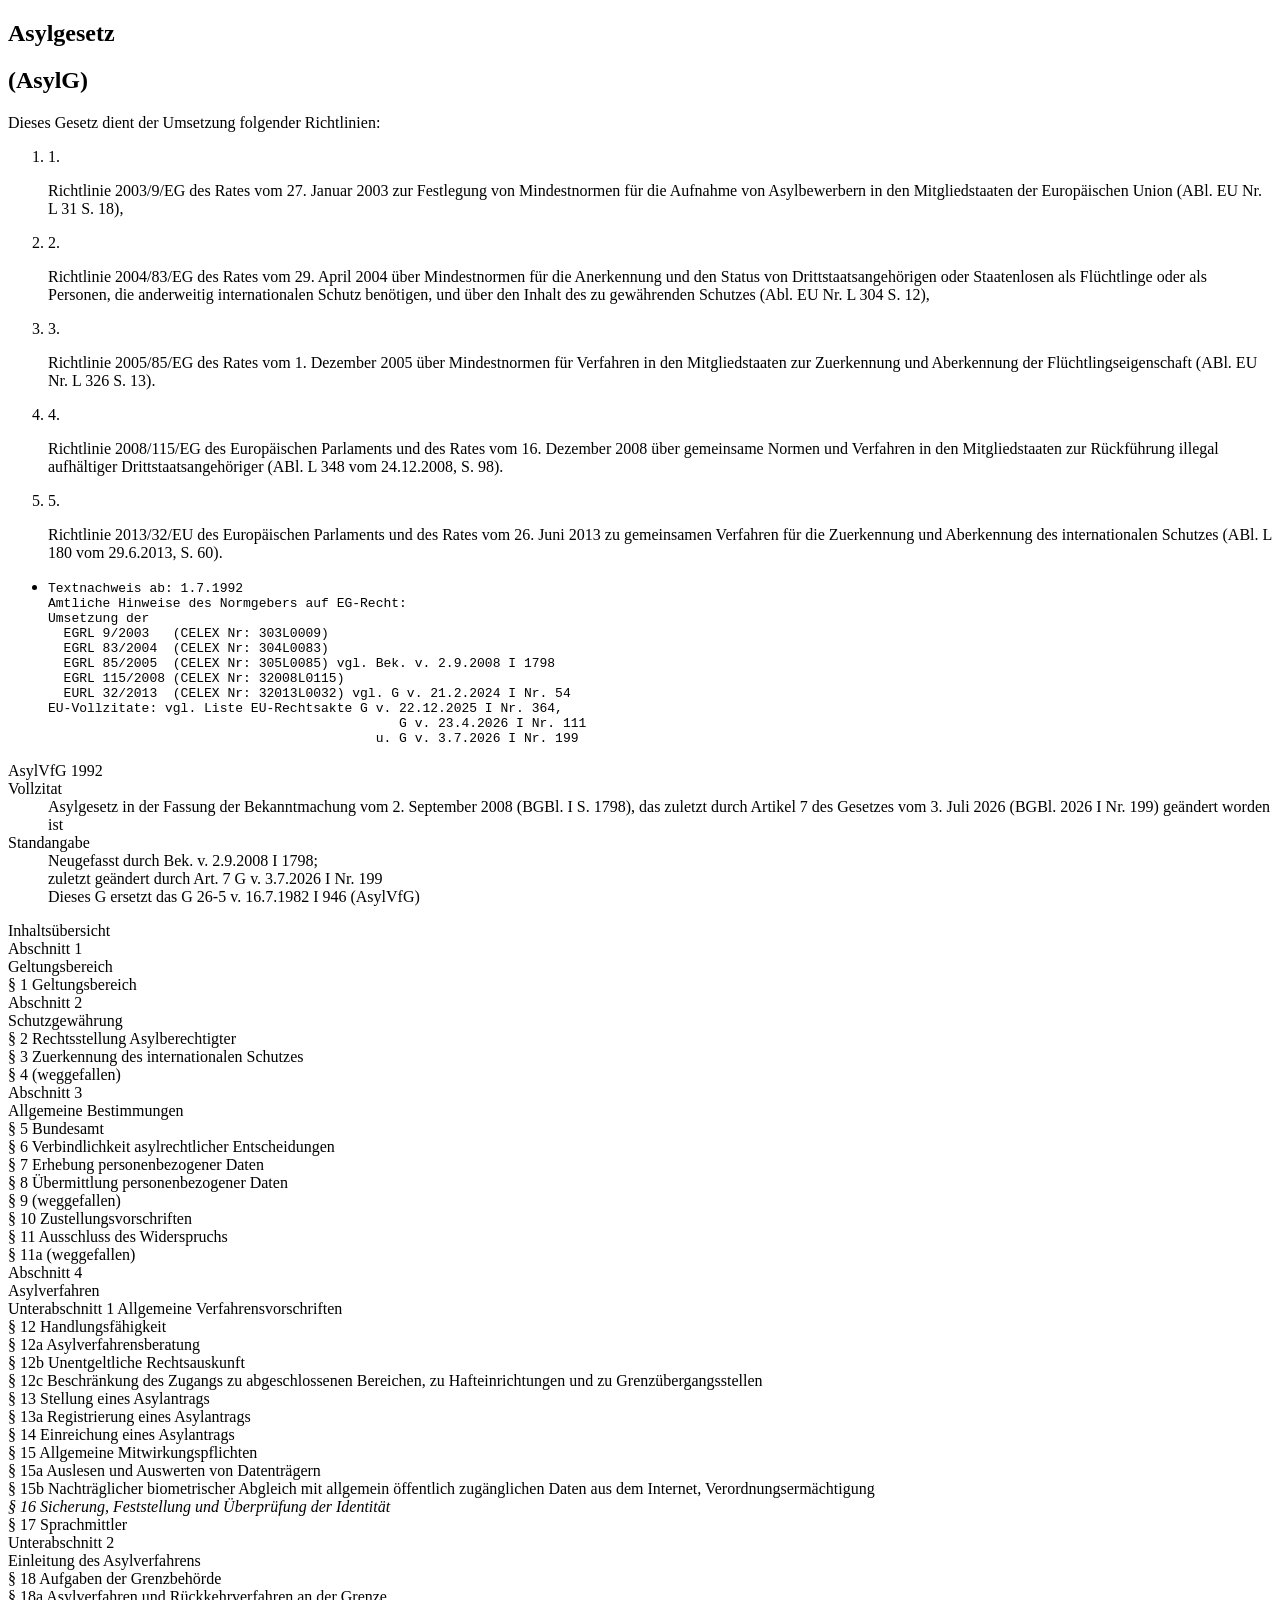
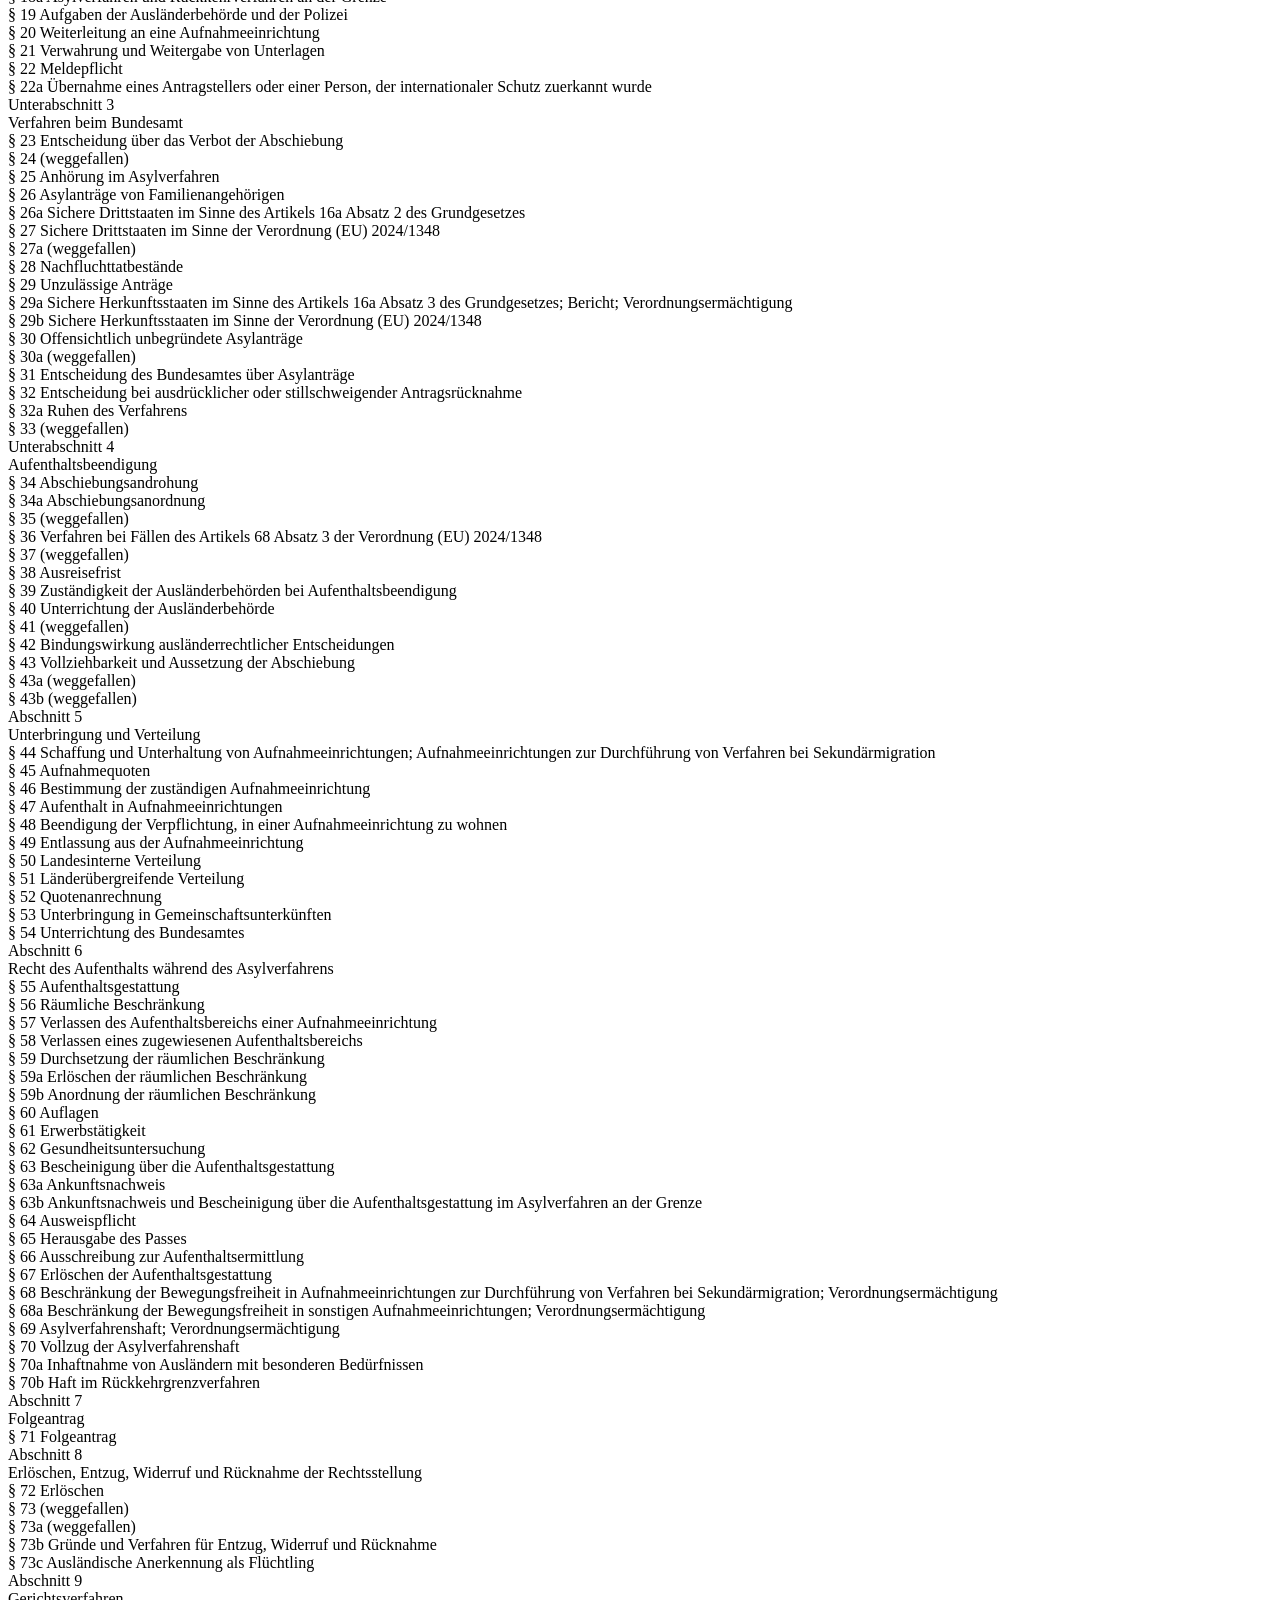
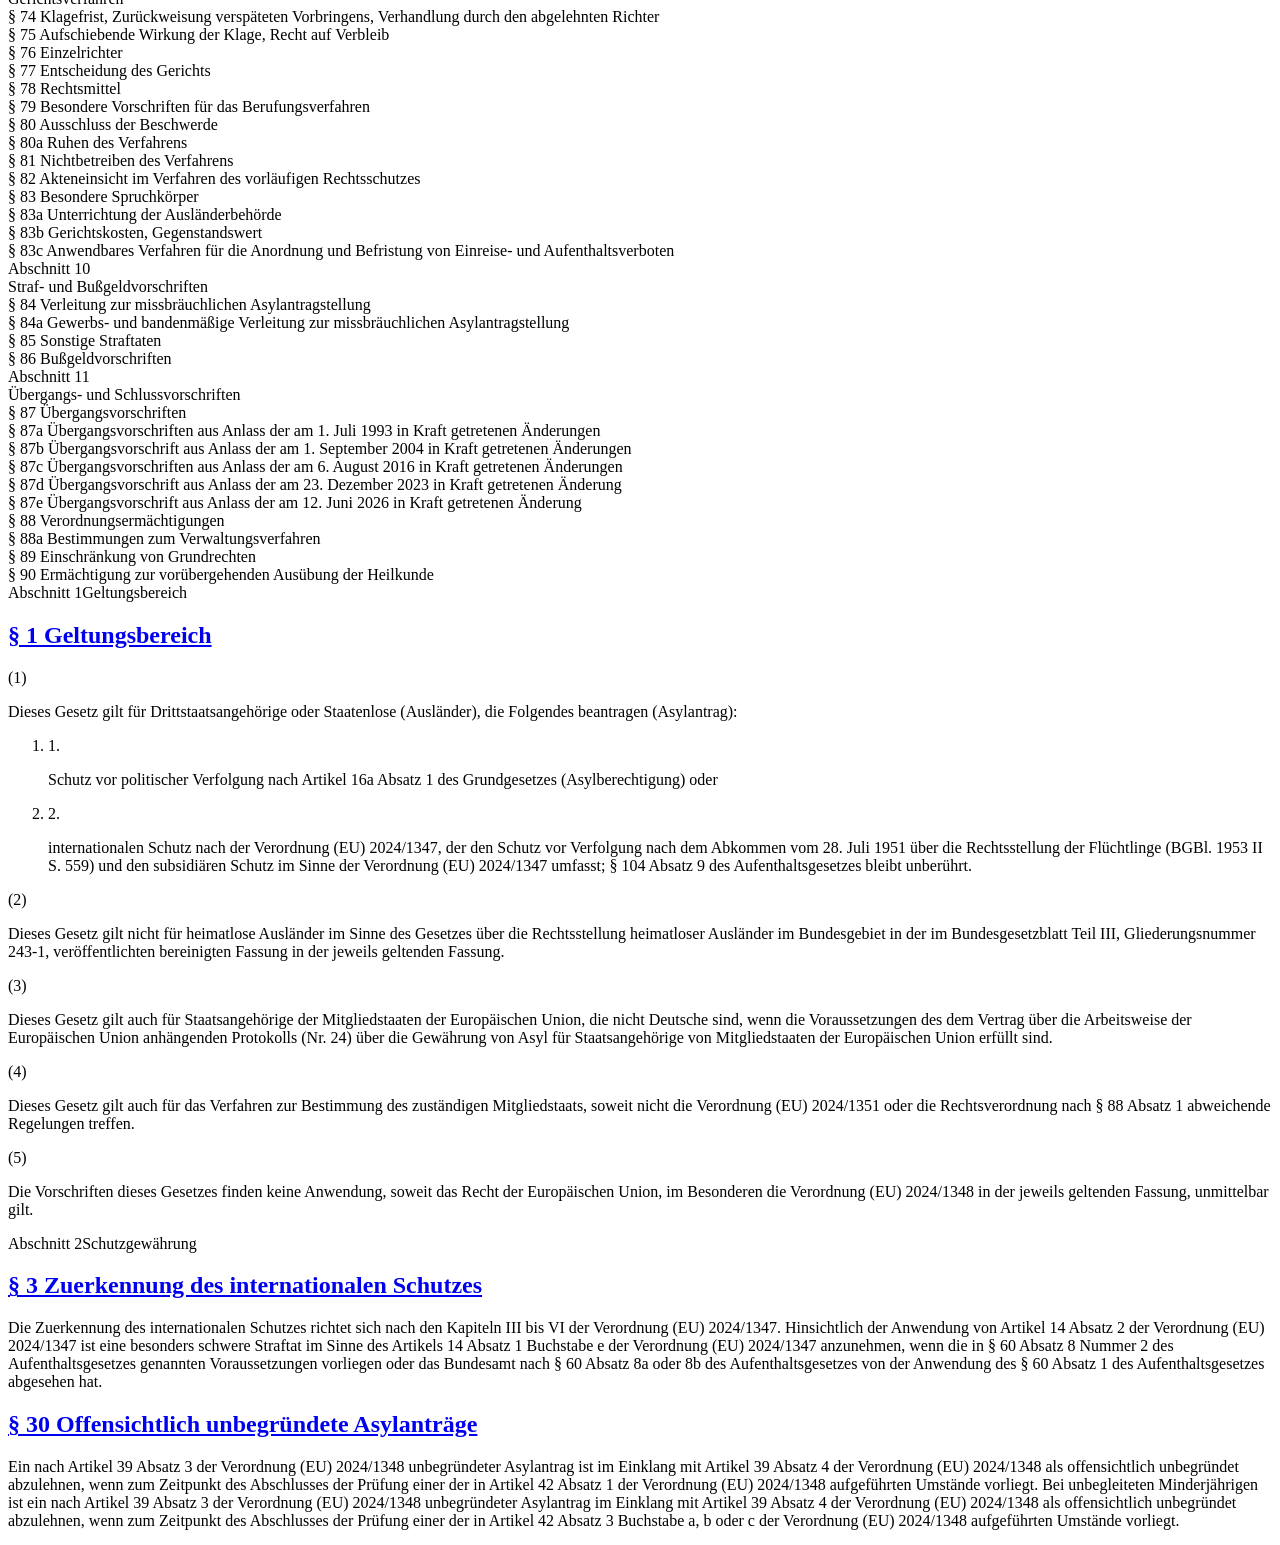
<file: tests/fixtures/legal_texts/asylg_neuris_excerpt.html>
<!DOCTYPE HTML><html xmlns="http://www.w3.org/1999/xhtml" lang="de" xml:lang="de"><head><meta http-equiv="Content-Type" content="text/html; charset=UTF-8"><meta name="erzeugt" content="2026-07-14T11:08:34.139943278Z"><meta name="debugging-information" content="ausgeblendet"><title>Asylgesetz&nbsp;(AsylG)</title></head><body class="akn-akomaNtoso"><div class="akn-act"><section class="dokumentenkopf" id="einleitung-n1"><div class="dokumententitel" id="einleitung-n1_doktitel-n1_text-n1"><h1 class="titel" id="einleitung-n1_doktitel-n1_text-n1_doctitel-n1">Asylgesetz</h1><h1 class="kurztitel" id="einleitung-n1_doktitel-n1_text-n1_kurztitel-n1">(<span id="einleitung-n1_doktitel-n1_text-n1_kurztitel-n1_inline-n1" class="amtliche-abkuerzung">AsylG</span>)</h1></div><div id="einleitung-n1_block-n1"><span data-date="1992-06-26" id="einleitung-n1_block-n1_datum-n1" class="ausfertigung-datum"></span></div><div class="akn-container" id="einleitung-n1_dokcontainer-n1"><p id="einleitung-n1_dokcontainer-n1_text-n1">Dieses Gesetz dient der Umsetzung folgender Richtlinien:</p><ol class="akn-blockList" id="einleitung-n1_dokcontainer-n1_liste-n1"><li class="akn-item" id="einleitung-n1_dokcontainer-n1_liste-n1_listenelem-n1"><span class="akn-num" id="einleitung-n1_dokcontainer-n1_liste-n1_listenelem-n1_bezeichnung-n1">1.</span><div class="content"><p id="einleitung-n1_dokcontainer-n1_liste-n1_listenelem-n1_text-n1">Richtlinie 2003/9/EG des Rates vom 27. Januar 2003 zur Festlegung von Mindestnormen für die Aufnahme von Asylbewerbern in den Mitgliedstaaten der Europäischen Union (ABl. EU Nr. L 31 S. 18),</p></div></li><li class="akn-item" id="einleitung-n1_dokcontainer-n1_liste-n1_listenelem-n2"><span class="akn-num" id="einleitung-n1_dokcontainer-n1_liste-n1_listenelem-n2_bezeichnung-n1">2.</span><div class="content"><p id="einleitung-n1_dokcontainer-n1_liste-n1_listenelem-n2_text-n1">Richtlinie 2004/83/EG des Rates vom 29. April 2004 über Mindestnormen für die Anerkennung und den Status von Drittstaatsangehörigen oder Staatenlosen als Flüchtlinge oder als Personen, die anderweitig internationalen Schutz benötigen, und über den Inhalt des zu gewährenden Schutzes (Abl. EU Nr. L 304 S. 12),</p></div></li><li class="akn-item" id="einleitung-n1_dokcontainer-n1_liste-n1_listenelem-n3"><span class="akn-num" id="einleitung-n1_dokcontainer-n1_liste-n1_listenelem-n3_bezeichnung-n1">3.</span><div class="content"><p id="einleitung-n1_dokcontainer-n1_liste-n1_listenelem-n3_text-n1">Richtlinie 2005/85/EG des Rates vom 1. Dezember 2005 über Mindestnormen für Verfahren in den Mitgliedstaaten zur Zuerkennung und Aberkennung der Flüchtlingseigenschaft (ABl. EU Nr. L 326 S. 13).</p></div></li><li class="akn-item" id="einleitung-n1_dokcontainer-n1_liste-n1_listenelem-n4"><span class="akn-num" id="einleitung-n1_dokcontainer-n1_liste-n1_listenelem-n4_bezeichnung-n1">4.</span><div class="content"><p id="einleitung-n1_dokcontainer-n1_liste-n1_listenelem-n4_text-n1">Richtlinie 2008/115/EG des Europäischen Parlaments und des Rates vom 16. Dezember 2008 über gemeinsame Normen und Verfahren in den Mitgliedstaaten zur Rückführung illegal aufhältiger Drittstaatsangehöriger (ABl. L 348 vom 24.12.2008, S. 98).</p></div></li><li class="akn-item" id="einleitung-n1_dokcontainer-n1_liste-n1_listenelem-n5"><span class="akn-num" id="einleitung-n1_dokcontainer-n1_liste-n1_listenelem-n5_bezeichnung-n1">5.</span><div class="content"><p id="einleitung-n1_dokcontainer-n1_liste-n1_listenelem-n5_text-n1">Richtlinie 2013/32/EU des Europäischen Parlaments und des Rates vom 26. Juni 2013 zu gemeinsamen Verfahren für die Zuerkennung und Aberkennung des internationalen Schutzes (ABl. L 180 vom 29.6.2013, S. 60).</p></div></li></ol></div><ul class="nichtamtliche-fussnoten"><li id="meta-n1_editfnote-n1" class="fussnote"><pre class="pre" id="meta-n1_editfnote-n1_text-n1">Textnachweis ab: 1.7.1992<br id="meta-n1_editfnote-n1_text-n1_br-n1">Amtliche Hinweise des Normgebers auf EG-Recht:<br id="meta-n1_editfnote-n1_text-n1_br-n2">Umsetzung der<br id="meta-n1_editfnote-n1_text-n1_br-n3">  EGRL 9/2003   (CELEX Nr: 303L0009)<br id="meta-n1_editfnote-n1_text-n1_br-n4">  EGRL 83/2004  (CELEX Nr: 304L0083)<br id="meta-n1_editfnote-n1_text-n1_br-n5">  EGRL 85/2005  (CELEX Nr: 305L0085) vgl. Bek. v. 2.9.2008 I 1798<br id="meta-n1_editfnote-n1_text-n1_br-n6">  EGRL 115/2008 (CELEX Nr: 32008L0115)<br id="meta-n1_editfnote-n1_text-n1_br-n7">  EURL 32/2013  (CELEX Nr: 32013L0032) vgl. G v. 21.2.2024 I Nr. 54<br id="meta-n1_editfnote-n1_text-n1_br-n8">EU-Vollzitate: vgl. Liste EU-Rechtsakte G v. 22.12.2025 I Nr. 364,<br id="meta-n1_editfnote-n1_text-n1_br-n9">                                             G v. 23.4.2026 I Nr. 111<br id="meta-n1_editfnote-n1_text-n1_br-n10">                                          u. G v. 3.7.2026 I Nr. 199<br id="meta-n1_editfnote-n1_text-n1_br-n11"></pre></li></ul></section><section class="akn-proprietary"><dl><span class="interne-abkuerzung">AsylVfG 1992</span><dt>Vollzitat</dt><dd class="ris-vollzitat">Asylgesetz in der Fassung der Bekanntmachung vom 2. September 2008 (BGBl. I S. 1798), das zuletzt durch Artikel 7 des Gesetzes vom 3. Juli 2026 (BGBl. 2026 I Nr. 199) geändert worden ist</dd><dt>Standangabe</dt><dd class="ris-standangabe" data-type="neuf">Neugefasst durch Bek. v. 2.9.2008 I 1798;</dd><dd class="ris-standangabe" data-type="stand">zuletzt geändert durch Art. 7 G v. 3.7.2026 I Nr. 199</dd><dd class="ris-standangabe" data-type="sonst">Dieses G ersetzt das G 26-5 v. 16.7.1982 I 946 (AsylVfG)</dd></dl></section><section class="eingangsformel" id="präambel-n1"><div id="präambel-n1_blockcontainer-n1" class="inhaltsuebersicht"><span class="akn-heading" id="präambel-n1_blockcontainer-n1_überschrift-n1">Inhaltsübersicht</span><div class="official-toc"><div class="level-1"><span class="akn-span" id="präambel-n1_blockcontainer-n1_inhuebs-n1_eintrag-n1_span-n1">Abschnitt 1</span></div><div class="level-2"><span class="akn-span" id="präambel-n1_blockcontainer-n1_inhuebs-n1_eintrag-n2_span-n1">Geltungsbereich</span></div><div class="level-5"><span class="akn-span" id="präambel-n1_blockcontainer-n1_inhuebs-n1_eintrag-n3_span-n1">§ 1</span> <span class="akn-span" id="präambel-n1_blockcontainer-n1_inhuebs-n1_eintrag-n3_span-n2">Geltungsbereich</span></div><div class="level-1"><span class="akn-span" id="präambel-n1_blockcontainer-n1_inhuebs-n1_eintrag-n4_span-n1">Abschnitt 2</span></div><div class="level-2"><span class="akn-span" id="präambel-n1_blockcontainer-n1_inhuebs-n1_eintrag-n5_span-n1">Schutzgewährung</span></div><div class="level-5"><span class="akn-span" id="präambel-n1_blockcontainer-n1_inhuebs-n1_eintrag-n6_span-n1">§ 2</span> <span class="akn-span" id="präambel-n1_blockcontainer-n1_inhuebs-n1_eintrag-n6_span-n2">Rechtsstellung Asylberechtigter</span></div><div class="level-5"><span class="akn-span" id="präambel-n1_blockcontainer-n1_inhuebs-n1_eintrag-n7_span-n1">§ 3</span> <span class="akn-span" id="präambel-n1_blockcontainer-n1_inhuebs-n1_eintrag-n7_span-n2">Zuerkennung des internationalen Schutzes</span></div><div class="level-5"><span class="akn-span" id="präambel-n1_blockcontainer-n1_inhuebs-n1_eintrag-n8_span-n1">§ 4</span> <span class="akn-span" id="präambel-n1_blockcontainer-n1_inhuebs-n1_eintrag-n8_span-n2">(weggefallen)</span></div><div class="level-1"><span class="akn-span" id="präambel-n1_blockcontainer-n1_inhuebs-n1_eintrag-n9_span-n1">Abschnitt 3</span></div><div class="level-2"><span class="akn-span" id="präambel-n1_blockcontainer-n1_inhuebs-n1_eintrag-n10_span-n1">Allgemeine Bestimmungen</span></div><div class="level-5"><span class="akn-span" id="präambel-n1_blockcontainer-n1_inhuebs-n1_eintrag-n11_span-n1">§ 5</span> <span class="akn-span" id="präambel-n1_blockcontainer-n1_inhuebs-n1_eintrag-n11_span-n2">Bundesamt</span></div><div class="level-5"><span class="akn-span" id="präambel-n1_blockcontainer-n1_inhuebs-n1_eintrag-n12_span-n1">§ 6</span> <span class="akn-span" id="präambel-n1_blockcontainer-n1_inhuebs-n1_eintrag-n12_span-n2">Verbindlichkeit asylrechtlicher Entscheidungen</span></div><div class="level-5"><span class="akn-span" id="präambel-n1_blockcontainer-n1_inhuebs-n1_eintrag-n13_span-n1">§ 7</span> <span class="akn-span" id="präambel-n1_blockcontainer-n1_inhuebs-n1_eintrag-n13_span-n2">Erhebung personenbezogener Daten</span></div><div class="level-5"><span class="akn-span" id="präambel-n1_blockcontainer-n1_inhuebs-n1_eintrag-n14_span-n1">§ 8</span> <span class="akn-span" id="präambel-n1_blockcontainer-n1_inhuebs-n1_eintrag-n14_span-n2">Übermittlung personenbezogener Daten</span></div><div class="level-5"><span class="akn-span" id="präambel-n1_blockcontainer-n1_inhuebs-n1_eintrag-n15_span-n1">§ 9</span> <span class="akn-span" id="präambel-n1_blockcontainer-n1_inhuebs-n1_eintrag-n15_span-n2">(weggefallen)</span></div><div class="level-5"><span class="akn-span" id="präambel-n1_blockcontainer-n1_inhuebs-n1_eintrag-n16_span-n1">§ 10</span> <span class="akn-span" id="präambel-n1_blockcontainer-n1_inhuebs-n1_eintrag-n16_span-n2">Zustellungsvorschriften</span></div><div class="level-5"><span class="akn-span" id="präambel-n1_blockcontainer-n1_inhuebs-n1_eintrag-n17_span-n1">§ 11</span> <span class="akn-span" id="präambel-n1_blockcontainer-n1_inhuebs-n1_eintrag-n17_span-n2">Ausschluss des Widerspruchs</span></div><div class="level-5"><span class="akn-span" id="präambel-n1_blockcontainer-n1_inhuebs-n1_eintrag-n18_span-n1">§ 11a</span> <span class="akn-span" id="präambel-n1_blockcontainer-n1_inhuebs-n1_eintrag-n18_span-n2">(weggefallen)</span></div><div class="level-1"><span class="akn-span" id="präambel-n1_blockcontainer-n1_inhuebs-n1_eintrag-n19_span-n1">Abschnitt 4</span></div><div class="level-2"><span class="akn-span" id="präambel-n1_blockcontainer-n1_inhuebs-n1_eintrag-n20_span-n1">Asylverfahren</span></div><div class="level-2"><span class="akn-span" id="präambel-n1_blockcontainer-n1_inhuebs-n1_eintrag-n21_span-n1">Unterabschnitt 1 Allgemeine Verfahrensvorschriften</span></div><div class="level-5"><span class="akn-span" id="präambel-n1_blockcontainer-n1_inhuebs-n1_eintrag-n22_span-n1">§ 12</span> <span class="akn-span" id="präambel-n1_blockcontainer-n1_inhuebs-n1_eintrag-n22_span-n2">Handlungsfähigkeit</span></div><div class="level-5"><span class="akn-span" id="präambel-n1_blockcontainer-n1_inhuebs-n1_eintrag-n23_span-n1">§ 12a</span> <span class="akn-span" id="präambel-n1_blockcontainer-n1_inhuebs-n1_eintrag-n23_span-n2">Asylverfahrensberatung</span></div><div class="level-5"><span class="akn-span" id="präambel-n1_blockcontainer-n1_inhuebs-n1_eintrag-n24_span-n1">§ 12b</span> <span class="akn-span" id="präambel-n1_blockcontainer-n1_inhuebs-n1_eintrag-n24_span-n2">Unentgeltliche Rechtsauskunft</span></div><div class="level-5"><span class="akn-span" id="präambel-n1_blockcontainer-n1_inhuebs-n1_eintrag-n25_span-n1">§ 12c</span> <span class="akn-span" id="präambel-n1_blockcontainer-n1_inhuebs-n1_eintrag-n25_span-n2">Beschränkung des Zugangs zu abgeschlossenen Bereichen, zu Hafteinrichtungen und zu Grenzübergangsstellen</span></div><div class="level-5"><span class="akn-span" id="präambel-n1_blockcontainer-n1_inhuebs-n1_eintrag-n26_span-n1">§ 13</span> <span class="akn-span" id="präambel-n1_blockcontainer-n1_inhuebs-n1_eintrag-n26_span-n2">Stellung eines Asylantrags</span></div><div class="level-5"><span class="akn-span" id="präambel-n1_blockcontainer-n1_inhuebs-n1_eintrag-n27_span-n1">§ 13a</span> <span class="akn-span" id="präambel-n1_blockcontainer-n1_inhuebs-n1_eintrag-n27_span-n2">Registrierung eines Asylantrags</span></div><div class="level-5"><span class="akn-span" id="präambel-n1_blockcontainer-n1_inhuebs-n1_eintrag-n28_span-n1">§ 14</span> <span class="akn-span" id="präambel-n1_blockcontainer-n1_inhuebs-n1_eintrag-n28_span-n2">Einreichung eines Asylantrags</span></div><div class="level-5"><span class="akn-span" id="präambel-n1_blockcontainer-n1_inhuebs-n1_eintrag-n29_span-n1">§ 15</span> <span class="akn-span" id="präambel-n1_blockcontainer-n1_inhuebs-n1_eintrag-n29_span-n2">Allgemeine Mitwirkungspflichten</span></div><div class="level-5"><span class="akn-span" id="präambel-n1_blockcontainer-n1_inhuebs-n1_eintrag-n30_span-n1">§ 15a</span> <span class="akn-span" id="präambel-n1_blockcontainer-n1_inhuebs-n1_eintrag-n30_span-n2">Auslesen und Auswerten von Datenträgern</span></div><div class="level-5"><span class="akn-span" id="präambel-n1_blockcontainer-n1_inhuebs-n1_eintrag-n31_span-n1">§ 15b</span> <span class="akn-span" id="präambel-n1_blockcontainer-n1_inhuebs-n1_eintrag-n31_span-n2">Nachträglicher biometrischer Abgleich mit allgemein öffentlich zugänglichen Daten aus dem Internet, Verordnungsermächtigung</span></div><div class="level-5"><span class="akn-span" id="präambel-n1_blockcontainer-n1_inhuebs-n1_eintrag-n32_span-n1"><i id="präambel-n1_blockcontainer-n1_inhuebs-n1_eintrag-n32_span-n1_kursiv-n1">§ 16</i></span> <span class="akn-span" id="präambel-n1_blockcontainer-n1_inhuebs-n1_eintrag-n32_span-n2"><i id="präambel-n1_blockcontainer-n1_inhuebs-n1_eintrag-n32_span-n2_kursiv-n1">Sicherung, Feststellung und Überprüfung der Identität</i></span></div><div class="level-5"><span class="akn-span" id="präambel-n1_blockcontainer-n1_inhuebs-n1_eintrag-n33_span-n1">§ 17</span> <span class="akn-span" id="präambel-n1_blockcontainer-n1_inhuebs-n1_eintrag-n33_span-n2">Sprachmittler</span></div><div class="level-1"><span class="akn-span" id="präambel-n1_blockcontainer-n1_inhuebs-n1_eintrag-n34_span-n1">Unterabschnitt 2</span></div><div class="level-2"><span class="akn-span" id="präambel-n1_blockcontainer-n1_inhuebs-n1_eintrag-n35_span-n1">Einleitung des Asylverfahrens</span></div><div class="level-5"><span class="akn-span" id="präambel-n1_blockcontainer-n1_inhuebs-n1_eintrag-n36_span-n1">§ 18</span> <span class="akn-span" id="präambel-n1_blockcontainer-n1_inhuebs-n1_eintrag-n36_span-n2">Aufgaben der Grenzbehörde</span></div><div class="level-5"><span class="akn-span" id="präambel-n1_blockcontainer-n1_inhuebs-n1_eintrag-n37_span-n1">§ 18a</span> <span class="akn-span" id="präambel-n1_blockcontainer-n1_inhuebs-n1_eintrag-n37_span-n2">Asylverfahren und Rückkehrverfahren an der Grenze</span></div><div class="level-5"><span class="akn-span" id="präambel-n1_blockcontainer-n1_inhuebs-n1_eintrag-n38_span-n1">§ 19</span> <span class="akn-span" id="präambel-n1_blockcontainer-n1_inhuebs-n1_eintrag-n38_span-n2">Aufgaben der Ausländerbehörde und der Polizei</span></div><div class="level-5"><span class="akn-span" id="präambel-n1_blockcontainer-n1_inhuebs-n1_eintrag-n39_span-n1">§ 20</span> <span class="akn-span" id="präambel-n1_blockcontainer-n1_inhuebs-n1_eintrag-n39_span-n2">Weiterleitung an eine Aufnahmeeinrichtung</span></div><div class="level-5"><span class="akn-span" id="präambel-n1_blockcontainer-n1_inhuebs-n1_eintrag-n40_span-n1">§ 21</span> <span class="akn-span" id="präambel-n1_blockcontainer-n1_inhuebs-n1_eintrag-n40_span-n2">Verwahrung und Weitergabe von Unterlagen</span></div><div class="level-5"><span class="akn-span" id="präambel-n1_blockcontainer-n1_inhuebs-n1_eintrag-n41_span-n1">§ 22</span> <span class="akn-span" id="präambel-n1_blockcontainer-n1_inhuebs-n1_eintrag-n41_span-n2">Meldepflicht</span></div><div class="level-5"><span class="akn-span" id="präambel-n1_blockcontainer-n1_inhuebs-n1_eintrag-n42_span-n1">§ 22a</span> <span class="akn-span" id="präambel-n1_blockcontainer-n1_inhuebs-n1_eintrag-n42_span-n2">Übernahme eines Antragstellers oder einer Person, der internationaler Schutz zuerkannt wurde</span></div><div class="level-1"><span class="akn-span" id="präambel-n1_blockcontainer-n1_inhuebs-n1_eintrag-n43_span-n1">Unterabschnitt 3</span></div><div class="level-2"><span class="akn-span" id="präambel-n1_blockcontainer-n1_inhuebs-n1_eintrag-n44_span-n1">Verfahren beim Bundesamt</span></div><div class="level-5"><span class="akn-span" id="präambel-n1_blockcontainer-n1_inhuebs-n1_eintrag-n45_span-n1">§ 23</span> <span class="akn-span" id="präambel-n1_blockcontainer-n1_inhuebs-n1_eintrag-n45_span-n2">Entscheidung über das Verbot der Abschiebung</span></div><div class="level-5"><span class="akn-span" id="präambel-n1_blockcontainer-n1_inhuebs-n1_eintrag-n46_span-n1">§ 24</span> <span class="akn-span" id="präambel-n1_blockcontainer-n1_inhuebs-n1_eintrag-n46_span-n2">(weggefallen)</span></div><div class="level-5"><span class="akn-span" id="präambel-n1_blockcontainer-n1_inhuebs-n1_eintrag-n47_span-n1">§ 25</span> <span class="akn-span" id="präambel-n1_blockcontainer-n1_inhuebs-n1_eintrag-n47_span-n2">Anhörung im Asylverfahren</span></div><div class="level-5"><span class="akn-span" id="präambel-n1_blockcontainer-n1_inhuebs-n1_eintrag-n48_span-n1">§ 26</span> <span class="akn-span" id="präambel-n1_blockcontainer-n1_inhuebs-n1_eintrag-n48_span-n2">Asylanträge von Familienangehörigen</span></div><div class="level-5"><span class="akn-span" id="präambel-n1_blockcontainer-n1_inhuebs-n1_eintrag-n49_span-n1">§ 26a</span> <span class="akn-span" id="präambel-n1_blockcontainer-n1_inhuebs-n1_eintrag-n49_span-n2">Sichere Drittstaaten im Sinne des Artikels 16a Absatz 2 des Grundgesetzes</span></div><div class="level-5"><span class="akn-span" id="präambel-n1_blockcontainer-n1_inhuebs-n1_eintrag-n50_span-n1">§ 27</span> <span class="akn-span" id="präambel-n1_blockcontainer-n1_inhuebs-n1_eintrag-n50_span-n2">Sichere Drittstaaten im Sinne der Verordnung (EU) 2024/1348</span></div><div class="level-5"><span class="akn-span" id="präambel-n1_blockcontainer-n1_inhuebs-n1_eintrag-n51_span-n1">§ 27a</span> <span class="akn-span" id="präambel-n1_blockcontainer-n1_inhuebs-n1_eintrag-n51_span-n2">(weggefallen)</span></div><div class="level-5"><span class="akn-span" id="präambel-n1_blockcontainer-n1_inhuebs-n1_eintrag-n52_span-n1">§ 28</span> <span class="akn-span" id="präambel-n1_blockcontainer-n1_inhuebs-n1_eintrag-n52_span-n2">Nachfluchttatbestände</span></div><div class="level-5"><span class="akn-span" id="präambel-n1_blockcontainer-n1_inhuebs-n1_eintrag-n53_span-n1">§ 29</span> <span class="akn-span" id="präambel-n1_blockcontainer-n1_inhuebs-n1_eintrag-n53_span-n2">Unzulässige Anträge</span></div><div class="level-5"><span class="akn-span" id="präambel-n1_blockcontainer-n1_inhuebs-n1_eintrag-n54_span-n1">§ 29a</span> <span class="akn-span" id="präambel-n1_blockcontainer-n1_inhuebs-n1_eintrag-n54_span-n2">Sichere Herkunftsstaaten im Sinne des Artikels 16a Absatz 3 des Grundgesetzes; Bericht; Verordnungsermächtigung</span></div><div class="level-5"><span class="akn-span" id="präambel-n1_blockcontainer-n1_inhuebs-n1_eintrag-n55_span-n1">§ 29b</span> <span class="akn-span" id="präambel-n1_blockcontainer-n1_inhuebs-n1_eintrag-n55_span-n2">Sichere Herkunftsstaaten im Sinne der Verordnung (EU) 2024/1348</span></div><div class="level-5"><span class="akn-span" id="präambel-n1_blockcontainer-n1_inhuebs-n1_eintrag-n56_span-n1">§ 30</span> <span class="akn-span" id="präambel-n1_blockcontainer-n1_inhuebs-n1_eintrag-n56_span-n2">Offensichtlich unbegründete Asylanträge</span></div><div class="level-5"><span class="akn-span" id="präambel-n1_blockcontainer-n1_inhuebs-n1_eintrag-n57_span-n1">§ 30a</span> <span class="akn-span" id="präambel-n1_blockcontainer-n1_inhuebs-n1_eintrag-n57_span-n2">(weggefallen)</span></div><div class="level-5"><span class="akn-span" id="präambel-n1_blockcontainer-n1_inhuebs-n1_eintrag-n58_span-n1">§ 31</span> <span class="akn-span" id="präambel-n1_blockcontainer-n1_inhuebs-n1_eintrag-n58_span-n2">Entscheidung des Bundesamtes über Asylanträge</span></div><div class="level-5"><span class="akn-span" id="präambel-n1_blockcontainer-n1_inhuebs-n1_eintrag-n59_span-n1">§ 32</span> <span class="akn-span" id="präambel-n1_blockcontainer-n1_inhuebs-n1_eintrag-n59_span-n2">Entscheidung bei ausdrücklicher oder stillschweigender Antragsrücknahme</span></div><div class="level-5"><span class="akn-span" id="präambel-n1_blockcontainer-n1_inhuebs-n1_eintrag-n60_span-n1">§ 32a</span> <span class="akn-span" id="präambel-n1_blockcontainer-n1_inhuebs-n1_eintrag-n60_span-n2">Ruhen des Verfahrens</span></div><div class="level-5"><span class="akn-span" id="präambel-n1_blockcontainer-n1_inhuebs-n1_eintrag-n61_span-n1">§ 33</span> <span class="akn-span" id="präambel-n1_blockcontainer-n1_inhuebs-n1_eintrag-n61_span-n2">(weggefallen)</span></div><div class="level-1"><span class="akn-span" id="präambel-n1_blockcontainer-n1_inhuebs-n1_eintrag-n62_span-n1">Unterabschnitt 4</span></div><div class="level-2"><span class="akn-span" id="präambel-n1_blockcontainer-n1_inhuebs-n1_eintrag-n63_span-n1">Aufenthaltsbeendigung</span></div><div class="level-5"><span class="akn-span" id="präambel-n1_blockcontainer-n1_inhuebs-n1_eintrag-n64_span-n1">§ 34</span> <span class="akn-span" id="präambel-n1_blockcontainer-n1_inhuebs-n1_eintrag-n64_span-n2">Abschiebungsandrohung</span></div><div class="level-5"><span class="akn-span" id="präambel-n1_blockcontainer-n1_inhuebs-n1_eintrag-n65_span-n1">§ 34a</span> <span class="akn-span" id="präambel-n1_blockcontainer-n1_inhuebs-n1_eintrag-n65_span-n2">Abschiebungsanordnung</span></div><div class="level-5"><span class="akn-span" id="präambel-n1_blockcontainer-n1_inhuebs-n1_eintrag-n66_span-n1">§ 35</span> <span class="akn-span" id="präambel-n1_blockcontainer-n1_inhuebs-n1_eintrag-n66_span-n2">(weggefallen)</span></div><div class="level-5"><span class="akn-span" id="präambel-n1_blockcontainer-n1_inhuebs-n1_eintrag-n67_span-n1">§ 36</span> <span class="akn-span" id="präambel-n1_blockcontainer-n1_inhuebs-n1_eintrag-n67_span-n2">Verfahren bei Fällen des Artikels 68 Absatz 3 der Verordnung (EU) 2024/1348</span></div><div class="level-5"><span class="akn-span" id="präambel-n1_blockcontainer-n1_inhuebs-n1_eintrag-n68_span-n1">§ 37</span> <span class="akn-span" id="präambel-n1_blockcontainer-n1_inhuebs-n1_eintrag-n68_span-n2">(weggefallen)</span></div><div class="level-5"><span class="akn-span" id="präambel-n1_blockcontainer-n1_inhuebs-n1_eintrag-n69_span-n1">§ 38</span> <span class="akn-span" id="präambel-n1_blockcontainer-n1_inhuebs-n1_eintrag-n69_span-n2">Ausreisefrist</span></div><div class="level-5"><span class="akn-span" id="präambel-n1_blockcontainer-n1_inhuebs-n1_eintrag-n70_span-n1">§ 39</span> <span class="akn-span" id="präambel-n1_blockcontainer-n1_inhuebs-n1_eintrag-n70_span-n2">Zuständigkeit der Ausländerbehörden bei Aufenthaltsbeendigung</span></div><div class="level-5"><span class="akn-span" id="präambel-n1_blockcontainer-n1_inhuebs-n1_eintrag-n71_span-n1">§ 40</span> <span class="akn-span" id="präambel-n1_blockcontainer-n1_inhuebs-n1_eintrag-n71_span-n2">Unterrichtung der Ausländerbehörde</span></div><div class="level-5"><span class="akn-span" id="präambel-n1_blockcontainer-n1_inhuebs-n1_eintrag-n72_span-n1">§ 41</span> <span class="akn-span" id="präambel-n1_blockcontainer-n1_inhuebs-n1_eintrag-n72_span-n2">(weggefallen)</span></div><div class="level-5"><span class="akn-span" id="präambel-n1_blockcontainer-n1_inhuebs-n1_eintrag-n73_span-n1">§ 42</span> <span class="akn-span" id="präambel-n1_blockcontainer-n1_inhuebs-n1_eintrag-n73_span-n2">Bindungswirkung ausländerrechtlicher Entscheidungen</span></div><div class="level-5"><span class="akn-span" id="präambel-n1_blockcontainer-n1_inhuebs-n1_eintrag-n74_span-n1">§ 43</span> <span class="akn-span" id="präambel-n1_blockcontainer-n1_inhuebs-n1_eintrag-n74_span-n2">Vollziehbarkeit und Aussetzung der Abschiebung</span></div><div class="level-5"><span class="akn-span" id="präambel-n1_blockcontainer-n1_inhuebs-n1_eintrag-n75_span-n1">§ 43a</span> <span class="akn-span" id="präambel-n1_blockcontainer-n1_inhuebs-n1_eintrag-n75_span-n2">(weggefallen)</span></div><div class="level-5"><span class="akn-span" id="präambel-n1_blockcontainer-n1_inhuebs-n1_eintrag-n76_span-n1">§ 43b</span> <span class="akn-span" id="präambel-n1_blockcontainer-n1_inhuebs-n1_eintrag-n76_span-n2">(weggefallen)</span></div><div class="level-1"><span class="akn-span" id="präambel-n1_blockcontainer-n1_inhuebs-n1_eintrag-n77_span-n1">Abschnitt 5</span></div><div class="level-2"><span class="akn-span" id="präambel-n1_blockcontainer-n1_inhuebs-n1_eintrag-n78_span-n1">Unterbringung und Verteilung</span></div><div class="level-5"><span class="akn-span" id="präambel-n1_blockcontainer-n1_inhuebs-n1_eintrag-n79_span-n1">§ 44</span> <span class="akn-span" id="präambel-n1_blockcontainer-n1_inhuebs-n1_eintrag-n79_span-n2">Schaffung und Unterhaltung von Aufnahmeeinrichtungen; Aufnahmeeinrichtungen zur Durchführung von Verfahren bei Sekundärmigration</span></div><div class="level-5"><span class="akn-span" id="präambel-n1_blockcontainer-n1_inhuebs-n1_eintrag-n80_span-n1">§ 45</span> <span class="akn-span" id="präambel-n1_blockcontainer-n1_inhuebs-n1_eintrag-n80_span-n2">Aufnahmequoten</span></div><div class="level-5"><span class="akn-span" id="präambel-n1_blockcontainer-n1_inhuebs-n1_eintrag-n81_span-n1">§ 46</span> <span class="akn-span" id="präambel-n1_blockcontainer-n1_inhuebs-n1_eintrag-n81_span-n2">Bestimmung der zuständigen Aufnahmeeinrichtung</span></div><div class="level-5"><span class="akn-span" id="präambel-n1_blockcontainer-n1_inhuebs-n1_eintrag-n82_span-n1">§ 47</span> <span class="akn-span" id="präambel-n1_blockcontainer-n1_inhuebs-n1_eintrag-n82_span-n2">Aufenthalt in Aufnahmeeinrichtungen</span></div><div class="level-5"><span class="akn-span" id="präambel-n1_blockcontainer-n1_inhuebs-n1_eintrag-n83_span-n1">§ 48</span> <span class="akn-span" id="präambel-n1_blockcontainer-n1_inhuebs-n1_eintrag-n83_span-n2">Beendigung der Verpflichtung, in einer Aufnahmeeinrichtung zu wohnen</span></div><div class="level-5"><span class="akn-span" id="präambel-n1_blockcontainer-n1_inhuebs-n1_eintrag-n84_span-n1">§ 49</span> <span class="akn-span" id="präambel-n1_blockcontainer-n1_inhuebs-n1_eintrag-n84_span-n2">Entlassung aus der Aufnahmeeinrichtung</span></div><div class="level-5"><span class="akn-span" id="präambel-n1_blockcontainer-n1_inhuebs-n1_eintrag-n85_span-n1">§ 50</span> <span class="akn-span" id="präambel-n1_blockcontainer-n1_inhuebs-n1_eintrag-n85_span-n2">Landesinterne Verteilung</span></div><div class="level-5"><span class="akn-span" id="präambel-n1_blockcontainer-n1_inhuebs-n1_eintrag-n86_span-n1">§ 51</span> <span class="akn-span" id="präambel-n1_blockcontainer-n1_inhuebs-n1_eintrag-n86_span-n2">Länderübergreifende Verteilung</span></div><div class="level-5"><span class="akn-span" id="präambel-n1_blockcontainer-n1_inhuebs-n1_eintrag-n87_span-n1">§ 52</span> <span class="akn-span" id="präambel-n1_blockcontainer-n1_inhuebs-n1_eintrag-n87_span-n2">Quotenanrechnung</span></div><div class="level-5"><span class="akn-span" id="präambel-n1_blockcontainer-n1_inhuebs-n1_eintrag-n88_span-n1">§ 53</span> <span class="akn-span" id="präambel-n1_blockcontainer-n1_inhuebs-n1_eintrag-n88_span-n2">Unterbringung in Gemeinschaftsunterkünften</span></div><div class="level-5"><span class="akn-span" id="präambel-n1_blockcontainer-n1_inhuebs-n1_eintrag-n89_span-n1">§ 54</span> <span class="akn-span" id="präambel-n1_blockcontainer-n1_inhuebs-n1_eintrag-n89_span-n2">Unterrichtung des Bundesamtes</span></div><div class="level-1"><span class="akn-span" id="präambel-n1_blockcontainer-n1_inhuebs-n1_eintrag-n90_span-n1">Abschnitt 6</span></div><div class="level-2"><span class="akn-span" id="präambel-n1_blockcontainer-n1_inhuebs-n1_eintrag-n91_span-n1">Recht des Aufenthalts während des Asylverfahrens</span></div><div class="level-5"><span class="akn-span" id="präambel-n1_blockcontainer-n1_inhuebs-n1_eintrag-n92_span-n1">§ 55</span> <span class="akn-span" id="präambel-n1_blockcontainer-n1_inhuebs-n1_eintrag-n92_span-n2">Aufenthaltsgestattung</span></div><div class="level-5"><span class="akn-span" id="präambel-n1_blockcontainer-n1_inhuebs-n1_eintrag-n93_span-n1">§ 56</span> <span class="akn-span" id="präambel-n1_blockcontainer-n1_inhuebs-n1_eintrag-n93_span-n2">Räumliche Beschränkung</span></div><div class="level-5"><span class="akn-span" id="präambel-n1_blockcontainer-n1_inhuebs-n1_eintrag-n94_span-n1">§ 57</span> <span class="akn-span" id="präambel-n1_blockcontainer-n1_inhuebs-n1_eintrag-n94_span-n2">Verlassen des Aufenthaltsbereichs einer Aufnahmeeinrichtung</span></div><div class="level-5"><span class="akn-span" id="präambel-n1_blockcontainer-n1_inhuebs-n1_eintrag-n95_span-n1">§ 58</span> <span class="akn-span" id="präambel-n1_blockcontainer-n1_inhuebs-n1_eintrag-n95_span-n2">Verlassen eines zugewiesenen Aufenthaltsbereichs</span></div><div class="level-5"><span class="akn-span" id="präambel-n1_blockcontainer-n1_inhuebs-n1_eintrag-n96_span-n1">§ 59</span> <span class="akn-span" id="präambel-n1_blockcontainer-n1_inhuebs-n1_eintrag-n96_span-n2">Durchsetzung der räumlichen Beschränkung</span></div><div class="level-5"><span class="akn-span" id="präambel-n1_blockcontainer-n1_inhuebs-n1_eintrag-n97_span-n1">§ 59a</span> <span class="akn-span" id="präambel-n1_blockcontainer-n1_inhuebs-n1_eintrag-n97_span-n2">Erlöschen der räumlichen Beschränkung</span></div><div class="level-5"><span class="akn-span" id="präambel-n1_blockcontainer-n1_inhuebs-n1_eintrag-n98_span-n1">§ 59b</span> <span class="akn-span" id="präambel-n1_blockcontainer-n1_inhuebs-n1_eintrag-n98_span-n2">Anordnung der räumlichen Beschränkung</span></div><div class="level-5"><span class="akn-span" id="präambel-n1_blockcontainer-n1_inhuebs-n1_eintrag-n99_span-n1">§ 60</span> <span class="akn-span" id="präambel-n1_blockcontainer-n1_inhuebs-n1_eintrag-n99_span-n2">Auflagen</span></div><div class="level-5"><span class="akn-span" id="präambel-n1_blockcontainer-n1_inhuebs-n1_eintrag-n100_span-n1">§ 61</span> <span class="akn-span" id="präambel-n1_blockcontainer-n1_inhuebs-n1_eintrag-n100_span-n2">Erwerbstätigkeit</span></div><div class="level-5"><span class="akn-span" id="präambel-n1_blockcontainer-n1_inhuebs-n1_eintrag-n101_span-n1">§ 62</span> <span class="akn-span" id="präambel-n1_blockcontainer-n1_inhuebs-n1_eintrag-n101_span-n2">Gesundheitsuntersuchung</span></div><div class="level-5"><span class="akn-span" id="präambel-n1_blockcontainer-n1_inhuebs-n1_eintrag-n102_span-n1">§ 63</span> <span class="akn-span" id="präambel-n1_blockcontainer-n1_inhuebs-n1_eintrag-n102_span-n2">Bescheinigung über die Aufenthaltsgestattung</span></div><div class="level-5"><span class="akn-span" id="präambel-n1_blockcontainer-n1_inhuebs-n1_eintrag-n103_span-n1">§ 63a</span> <span class="akn-span" id="präambel-n1_blockcontainer-n1_inhuebs-n1_eintrag-n103_span-n2">Ankunftsnachweis</span></div><div class="level-5"><span class="akn-span" id="präambel-n1_blockcontainer-n1_inhuebs-n1_eintrag-n104_span-n1">§ 63b</span> <span class="akn-span" id="präambel-n1_blockcontainer-n1_inhuebs-n1_eintrag-n104_span-n2">Ankunftsnachweis und Bescheinigung über die Aufenthaltsgestattung im Asylverfahren an der Grenze</span></div><div class="level-5"><span class="akn-span" id="präambel-n1_blockcontainer-n1_inhuebs-n1_eintrag-n105_span-n1">§ 64</span> <span class="akn-span" id="präambel-n1_blockcontainer-n1_inhuebs-n1_eintrag-n105_span-n2">Ausweispflicht</span></div><div class="level-5"><span class="akn-span" id="präambel-n1_blockcontainer-n1_inhuebs-n1_eintrag-n106_span-n1">§ 65</span> <span class="akn-span" id="präambel-n1_blockcontainer-n1_inhuebs-n1_eintrag-n106_span-n2">Herausgabe des Passes</span></div><div class="level-5"><span class="akn-span" id="präambel-n1_blockcontainer-n1_inhuebs-n1_eintrag-n107_span-n1">§ 66</span> <span class="akn-span" id="präambel-n1_blockcontainer-n1_inhuebs-n1_eintrag-n107_span-n2">Ausschreibung zur Aufenthaltsermittlung</span></div><div class="level-5"><span class="akn-span" id="präambel-n1_blockcontainer-n1_inhuebs-n1_eintrag-n108_span-n1">§ 67</span> <span class="akn-span" id="präambel-n1_blockcontainer-n1_inhuebs-n1_eintrag-n108_span-n2">Erlöschen der Aufenthaltsgestattung</span></div><div class="level-5"><span class="akn-span" id="präambel-n1_blockcontainer-n1_inhuebs-n1_eintrag-n109_span-n1">§ 68</span> <span class="akn-span" id="präambel-n1_blockcontainer-n1_inhuebs-n1_eintrag-n109_span-n2">Beschränkung der Bewegungsfreiheit in Aufnahmeeinrichtungen zur Durchführung von Verfahren bei Sekundärmigration; Verordnungsermächtigung</span></div><div class="level-5"><span class="akn-span" id="präambel-n1_blockcontainer-n1_inhuebs-n1_eintrag-n110_span-n1">§ 68a</span> <span class="akn-span" id="präambel-n1_blockcontainer-n1_inhuebs-n1_eintrag-n110_span-n2">Beschränkung der Bewegungsfreiheit in sonstigen Aufnahmeeinrichtungen; Verordnungsermächtigung</span></div><div class="level-5"><span class="akn-span" id="präambel-n1_blockcontainer-n1_inhuebs-n1_eintrag-n111_span-n1">§ 69</span> <span class="akn-span" id="präambel-n1_blockcontainer-n1_inhuebs-n1_eintrag-n111_span-n2">Asylverfahrenshaft; Verordnungsermächtigung</span></div><div class="level-5"><span class="akn-span" id="präambel-n1_blockcontainer-n1_inhuebs-n1_eintrag-n112_span-n1">§ 70</span> <span class="akn-span" id="präambel-n1_blockcontainer-n1_inhuebs-n1_eintrag-n112_span-n2">Vollzug der Asylverfahrenshaft</span></div><div class="level-5"><span class="akn-span" id="präambel-n1_blockcontainer-n1_inhuebs-n1_eintrag-n113_span-n1">§ 70a</span> <span class="akn-span" id="präambel-n1_blockcontainer-n1_inhuebs-n1_eintrag-n113_span-n2">Inhaftnahme von Ausländern mit besonderen Bedürfnissen</span></div><div class="level-5"><span class="akn-span" id="präambel-n1_blockcontainer-n1_inhuebs-n1_eintrag-n114_span-n1">§ 70b</span> <span class="akn-span" id="präambel-n1_blockcontainer-n1_inhuebs-n1_eintrag-n114_span-n2">Haft im Rückkehrgrenzverfahren</span></div><div class="level-1"><span class="akn-span" id="präambel-n1_blockcontainer-n1_inhuebs-n1_eintrag-n115_span-n1">Abschnitt 7</span></div><div class="level-2"><span class="akn-span" id="präambel-n1_blockcontainer-n1_inhuebs-n1_eintrag-n116_span-n1">Folgeantrag</span></div><div class="level-5"><span class="akn-span" id="präambel-n1_blockcontainer-n1_inhuebs-n1_eintrag-n117_span-n1">§ 71</span> <span class="akn-span" id="präambel-n1_blockcontainer-n1_inhuebs-n1_eintrag-n117_span-n2">Folgeantrag</span></div><div class="level-1"><span class="akn-span" id="präambel-n1_blockcontainer-n1_inhuebs-n1_eintrag-n118_span-n1">Abschnitt 8</span></div><div class="level-2"><span class="akn-span" id="präambel-n1_blockcontainer-n1_inhuebs-n1_eintrag-n119_span-n1">Erlöschen, Entzug, Widerruf und Rücknahme der Rechtsstellung</span></div><div class="level-5"><span class="akn-span" id="präambel-n1_blockcontainer-n1_inhuebs-n1_eintrag-n120_span-n1">§ 72</span> <span class="akn-span" id="präambel-n1_blockcontainer-n1_inhuebs-n1_eintrag-n120_span-n2">Erlöschen</span></div><div class="level-5"><span class="akn-span" id="präambel-n1_blockcontainer-n1_inhuebs-n1_eintrag-n121_span-n1">§ 73</span> <span class="akn-span" id="präambel-n1_blockcontainer-n1_inhuebs-n1_eintrag-n121_span-n2">(weggefallen)</span></div><div class="level-5"><span class="akn-span" id="präambel-n1_blockcontainer-n1_inhuebs-n1_eintrag-n122_span-n1">§ 73a</span> <span class="akn-span" id="präambel-n1_blockcontainer-n1_inhuebs-n1_eintrag-n122_span-n2">(weggefallen)</span></div><div class="level-5"><span class="akn-span" id="präambel-n1_blockcontainer-n1_inhuebs-n1_eintrag-n123_span-n1">§ 73b</span> <span class="akn-span" id="präambel-n1_blockcontainer-n1_inhuebs-n1_eintrag-n123_span-n2">Gründe und Verfahren für Entzug, Widerruf und Rücknahme</span></div><div class="level-5"><span class="akn-span" id="präambel-n1_blockcontainer-n1_inhuebs-n1_eintrag-n124_span-n1">§ 73c</span> <span class="akn-span" id="präambel-n1_blockcontainer-n1_inhuebs-n1_eintrag-n124_span-n2">Ausländische Anerkennung als Flüchtling</span></div><div class="level-1"><span class="akn-span" id="präambel-n1_blockcontainer-n1_inhuebs-n1_eintrag-n125_span-n1">Abschnitt 9</span></div><div class="level-2"><span class="akn-span" id="präambel-n1_blockcontainer-n1_inhuebs-n1_eintrag-n126_span-n1">Gerichtsverfahren</span></div><div class="level-5"><span class="akn-span" id="präambel-n1_blockcontainer-n1_inhuebs-n1_eintrag-n127_span-n1">§ 74</span> <span class="akn-span" id="präambel-n1_blockcontainer-n1_inhuebs-n1_eintrag-n127_span-n2">Klagefrist, Zurückweisung verspäteten Vorbringens, Verhandlung durch den abgelehnten Richter</span></div><div class="level-5"><span class="akn-span" id="präambel-n1_blockcontainer-n1_inhuebs-n1_eintrag-n128_span-n1">§ 75</span> <span class="akn-span" id="präambel-n1_blockcontainer-n1_inhuebs-n1_eintrag-n128_span-n2">Aufschiebende Wirkung der Klage, Recht auf Verbleib</span></div><div class="level-5"><span class="akn-span" id="präambel-n1_blockcontainer-n1_inhuebs-n1_eintrag-n129_span-n1">§ 76</span> <span class="akn-span" id="präambel-n1_blockcontainer-n1_inhuebs-n1_eintrag-n129_span-n2">Einzelrichter</span></div><div class="level-5"><span class="akn-span" id="präambel-n1_blockcontainer-n1_inhuebs-n1_eintrag-n130_span-n1">§ 77</span> <span class="akn-span" id="präambel-n1_blockcontainer-n1_inhuebs-n1_eintrag-n130_span-n2">Entscheidung des Gerichts</span></div><div class="level-5"><span class="akn-span" id="präambel-n1_blockcontainer-n1_inhuebs-n1_eintrag-n131_span-n1">§ 78</span> <span class="akn-span" id="präambel-n1_blockcontainer-n1_inhuebs-n1_eintrag-n131_span-n2">Rechtsmittel</span></div><div class="level-5"><span class="akn-span" id="präambel-n1_blockcontainer-n1_inhuebs-n1_eintrag-n132_span-n1">§ 79</span> <span class="akn-span" id="präambel-n1_blockcontainer-n1_inhuebs-n1_eintrag-n132_span-n2">Besondere Vorschriften für das Berufungsverfahren</span></div><div class="level-5"><span class="akn-span" id="präambel-n1_blockcontainer-n1_inhuebs-n1_eintrag-n133_span-n1">§ 80</span> <span class="akn-span" id="präambel-n1_blockcontainer-n1_inhuebs-n1_eintrag-n133_span-n2">Ausschluss der Beschwerde</span></div><div class="level-5"><span class="akn-span" id="präambel-n1_blockcontainer-n1_inhuebs-n1_eintrag-n134_span-n1">§ 80a</span> <span class="akn-span" id="präambel-n1_blockcontainer-n1_inhuebs-n1_eintrag-n134_span-n2">Ruhen des Verfahrens</span></div><div class="level-5"><span class="akn-span" id="präambel-n1_blockcontainer-n1_inhuebs-n1_eintrag-n135_span-n1">§ 81</span> <span class="akn-span" id="präambel-n1_blockcontainer-n1_inhuebs-n1_eintrag-n135_span-n2">Nichtbetreiben des Verfahrens</span></div><div class="level-5"><span class="akn-span" id="präambel-n1_blockcontainer-n1_inhuebs-n1_eintrag-n136_span-n1">§ 82</span> <span class="akn-span" id="präambel-n1_blockcontainer-n1_inhuebs-n1_eintrag-n136_span-n2">Akteneinsicht im Verfahren des vorläufigen Rechtsschutzes</span></div><div class="level-5"><span class="akn-span" id="präambel-n1_blockcontainer-n1_inhuebs-n1_eintrag-n137_span-n1">§ 83</span> <span class="akn-span" id="präambel-n1_blockcontainer-n1_inhuebs-n1_eintrag-n137_span-n2">Besondere Spruchkörper</span></div><div class="level-5"><span class="akn-span" id="präambel-n1_blockcontainer-n1_inhuebs-n1_eintrag-n138_span-n1">§ 83a</span> <span class="akn-span" id="präambel-n1_blockcontainer-n1_inhuebs-n1_eintrag-n138_span-n2">Unterrichtung der Ausländerbehörde</span></div><div class="level-5"><span class="akn-span" id="präambel-n1_blockcontainer-n1_inhuebs-n1_eintrag-n139_span-n1">§ 83b</span> <span class="akn-span" id="präambel-n1_blockcontainer-n1_inhuebs-n1_eintrag-n139_span-n2">Gerichtskosten, Gegenstandswert</span></div><div class="level-5"><span class="akn-span" id="präambel-n1_blockcontainer-n1_inhuebs-n1_eintrag-n140_span-n1">§ 83c</span> <span class="akn-span" id="präambel-n1_blockcontainer-n1_inhuebs-n1_eintrag-n140_span-n2">Anwendbares Verfahren für die Anordnung und Befristung von Einreise- und Aufenthaltsverboten</span></div><div class="level-1"><span class="akn-span" id="präambel-n1_blockcontainer-n1_inhuebs-n1_eintrag-n141_span-n1">Abschnitt 10</span></div><div class="level-2"><span class="akn-span" id="präambel-n1_blockcontainer-n1_inhuebs-n1_eintrag-n142_span-n1">Straf- und Bußgeldvorschriften</span></div><div class="level-5"><span class="akn-span" id="präambel-n1_blockcontainer-n1_inhuebs-n1_eintrag-n143_span-n1">§ 84</span> <span class="akn-span" id="präambel-n1_blockcontainer-n1_inhuebs-n1_eintrag-n143_span-n2">Verleitung zur missbräuchlichen Asylantragstellung</span></div><div class="level-5"><span class="akn-span" id="präambel-n1_blockcontainer-n1_inhuebs-n1_eintrag-n144_span-n1">§ 84a</span> <span class="akn-span" id="präambel-n1_blockcontainer-n1_inhuebs-n1_eintrag-n144_span-n2">Gewerbs- und bandenmäßige Verleitung zur missbräuchlichen Asylantragstellung</span></div><div class="level-5"><span class="akn-span" id="präambel-n1_blockcontainer-n1_inhuebs-n1_eintrag-n145_span-n1">§ 85</span> <span class="akn-span" id="präambel-n1_blockcontainer-n1_inhuebs-n1_eintrag-n145_span-n2">Sonstige Straftaten</span></div><div class="level-5"><span class="akn-span" id="präambel-n1_blockcontainer-n1_inhuebs-n1_eintrag-n146_span-n1">§ 86</span> <span class="akn-span" id="präambel-n1_blockcontainer-n1_inhuebs-n1_eintrag-n146_span-n2">Bußgeldvorschriften</span></div><div class="level-1"><span class="akn-span" id="präambel-n1_blockcontainer-n1_inhuebs-n1_eintrag-n147_span-n1">Abschnitt 11</span></div><div class="level-2"><span class="akn-span" id="präambel-n1_blockcontainer-n1_inhuebs-n1_eintrag-n148_span-n1">Übergangs- und Schlussvorschriften</span></div><div class="level-5"><span class="akn-span" id="präambel-n1_blockcontainer-n1_inhuebs-n1_eintrag-n149_span-n1">§ 87</span> <span class="akn-span" id="präambel-n1_blockcontainer-n1_inhuebs-n1_eintrag-n149_span-n2">Übergangsvorschriften</span></div><div class="level-5"><span class="akn-span" id="präambel-n1_blockcontainer-n1_inhuebs-n1_eintrag-n150_span-n1">§ 87a</span> <span class="akn-span" id="präambel-n1_blockcontainer-n1_inhuebs-n1_eintrag-n150_span-n2">Übergangsvorschriften aus Anlass der am 1. Juli 1993 in Kraft getretenen Änderungen</span></div><div class="level-5"><span class="akn-span" id="präambel-n1_blockcontainer-n1_inhuebs-n1_eintrag-n151_span-n1">§ 87b</span> <span class="akn-span" id="präambel-n1_blockcontainer-n1_inhuebs-n1_eintrag-n151_span-n2">Übergangsvorschrift aus Anlass der am 1. September 2004 in Kraft getretenen Änderungen</span></div><div class="level-5"><span class="akn-span" id="präambel-n1_blockcontainer-n1_inhuebs-n1_eintrag-n152_span-n1">§ 87c</span> <span class="akn-span" id="präambel-n1_blockcontainer-n1_inhuebs-n1_eintrag-n152_span-n2">Übergangsvorschriften aus Anlass der am 6. August 2016 in Kraft getretenen Änderungen</span></div><div class="level-5"><span class="akn-span" id="präambel-n1_blockcontainer-n1_inhuebs-n1_eintrag-n153_span-n1">§ 87d</span> <span class="akn-span" id="präambel-n1_blockcontainer-n1_inhuebs-n1_eintrag-n153_span-n2">Übergangsvorschrift aus Anlass der am 23. Dezember 2023 in Kraft getretenen Änderung</span></div><div class="level-5"><span class="akn-span" id="präambel-n1_blockcontainer-n1_inhuebs-n1_eintrag-n154_span-n1">§ 87e</span> <span class="akn-span" id="präambel-n1_blockcontainer-n1_inhuebs-n1_eintrag-n154_span-n2">Übergangsvorschrift aus Anlass der am 12. Juni 2026 in Kraft getretenen Änderung</span></div><div class="level-5"><span class="akn-span" id="präambel-n1_blockcontainer-n1_inhuebs-n1_eintrag-n155_span-n1">§ 88</span> <span class="akn-span" id="präambel-n1_blockcontainer-n1_inhuebs-n1_eintrag-n155_span-n2">Verordnungsermächtigungen</span></div><div class="level-5"><span class="akn-span" id="präambel-n1_blockcontainer-n1_inhuebs-n1_eintrag-n156_span-n1">§ 88a</span> <span class="akn-span" id="präambel-n1_blockcontainer-n1_inhuebs-n1_eintrag-n156_span-n2">Bestimmungen zum Verwaltungsverfahren</span></div><div class="level-5"><span class="akn-span" id="präambel-n1_blockcontainer-n1_inhuebs-n1_eintrag-n157_span-n1">§ 89</span> <span class="akn-span" id="präambel-n1_blockcontainer-n1_inhuebs-n1_eintrag-n157_span-n2">Einschränkung von Grundrechten</span></div><div class="level-5"><span class="akn-span" id="präambel-n1_blockcontainer-n1_inhuebs-n1_eintrag-n158_span-n1">§ 90</span> <span class="akn-span" id="präambel-n1_blockcontainer-n1_inhuebs-n1_eintrag-n158_span-n2">Ermächtigung zur vorübergehenden Ausübung der Heilkunde</span></div></div></div></section><div class="akn-body"><span class="akn-section" id="hauptteil-n1_abschnitt-n1"><span class="akn-num" id="hauptteil-n1_abschnitt-n1_bezeichnung-n1">Abschnitt 1</span><span class="akn-heading" id="hauptteil-n1_abschnitt-n1_überschrift-n1">Geltungsbereich</span><div id="art-z1" data-period="#meta-n1_geltzeiten-n1_geltungszeitgr-n19"><a href="deu/art-z1"><h2 class="einzelvorschrift"><span class="akn-num" id="art-z1_bezeichnung-n1">§ 1</span> <span class="akn-heading" id="art-z1_überschrift-n1">Geltungsbereich</span></h2></a><section class="akn-paragraph" id="art-z1_abs-z1"><span class="akn-num" id="art-z1_abs-z1_bezeichnung-n1">(1)</span><div class="akn-content" id="art-z1_abs-z1_inhalt-n1"><p class="akn-p" id="art-z1_abs-z1_inhalt-n1_text-n1">Dieses Gesetz gilt für Drittstaatsangehörige oder Staatenlose (Ausländer), die Folgendes beantragen (Asylantrag): </p><ol class="akn-blockList" id="art-z1_abs-z1_inhalt-n1_liste-n1"><li class="akn-item" id="art-z1_abs-z1_inhalt-n1_liste-n1_listenelem-n1"><span class="akn-num" id="art-z1_abs-z1_inhalt-n1_liste-n1_listenelem-n1_bezeichnung-n1">1.</span><div class="content"><p id="art-z1_abs-z1_inhalt-n1_liste-n1_listenelem-n1_text-n1">Schutz vor politischer Verfolgung nach Artikel 16a Absatz 1 des Grundgesetzes (Asylberechtigung) oder</p></div></li><li class="akn-item" id="art-z1_abs-z1_inhalt-n1_liste-n1_listenelem-n2"><span class="akn-num" id="art-z1_abs-z1_inhalt-n1_liste-n1_listenelem-n2_bezeichnung-n1">2.</span><div class="content"><p id="art-z1_abs-z1_inhalt-n1_liste-n1_listenelem-n2_text-n1">internationalen Schutz nach der Verordnung (EU) 2024/1347, der den Schutz vor Verfolgung nach dem Abkommen vom 28. Juli 1951 über die Rechtsstellung der Flüchtlinge (BGBl. 1953 II S. 559) und den subsidiären Schutz im Sinne der Verordnung (EU) 2024/1347 umfasst; § 104 Absatz 9 des Aufenthaltsgesetzes bleibt unberührt.</p></div></li></ol></div></section><section class="akn-paragraph" id="art-z1_abs-z2"><span class="akn-num" id="art-z1_abs-z2_bezeichnung-n1">(2)</span><div class="akn-content" id="art-z1_abs-z2_inhalt-n1"><p class="akn-p" id="art-z1_abs-z2_inhalt-n1_text-n1">Dieses Gesetz gilt nicht für heimatlose Ausländer im Sinne des Gesetzes über die Rechtsstellung heimatloser Ausländer im Bundesgebiet in der im Bundesgesetzblatt Teil III, Gliederungsnummer 243-1, veröffentlichten bereinigten Fassung in der jeweils geltenden Fassung.</p></div></section><section class="akn-paragraph" id="art-z1_abs-z3"><span class="akn-num" id="art-z1_abs-z3_bezeichnung-n1">(3)</span><div class="akn-content" id="art-z1_abs-z3_inhalt-n1"><p class="akn-p" id="art-z1_abs-z3_inhalt-n1_text-n1">Dieses Gesetz gilt auch für Staatsangehörige der Mitgliedstaaten der Europäischen Union, die nicht Deutsche sind, wenn die Voraussetzungen des dem Vertrag über die Arbeitsweise der Europäischen Union anhängenden Protokolls (Nr. 24) über die Gewährung von Asyl für Staatsangehörige von Mitgliedstaaten der Europäischen Union erfüllt sind.</p></div></section><section class="akn-paragraph" id="art-z1_abs-z4"><span class="akn-num" id="art-z1_abs-z4_bezeichnung-n1">(4)</span><div class="akn-content" id="art-z1_abs-z4_inhalt-n1"><p class="akn-p" id="art-z1_abs-z4_inhalt-n1_text-n1">Dieses Gesetz gilt auch für das Verfahren zur Bestimmung des zuständigen Mitgliedstaats, soweit nicht die Verordnung (EU) 2024/1351 oder die Rechtsverordnung nach §&nbsp;88 Absatz&nbsp;1 abweichende Regelungen treffen.</p></div></section><section class="akn-paragraph" id="art-z1_abs-z5"><span class="akn-num" id="art-z1_abs-z5_bezeichnung-n1">(5)</span><div class="akn-content" id="art-z1_abs-z5_inhalt-n1"><p class="akn-p" id="art-z1_abs-z5_inhalt-n1_text-n1">Die Vorschriften dieses Gesetzes finden keine Anwendung, soweit das Recht der Europäischen Union, im Besonderen die Verordnung (EU) 2024/1348 in der jeweils geltenden Fassung, unmittelbar gilt.</p></div></section></div></span><span class="akn-section" id="hauptteil-n1_abschnitt-n2"><span class="akn-num" id="hauptteil-n1_abschnitt-n2_bezeichnung-n1">Abschnitt 2</span><span class="akn-heading" id="hauptteil-n1_abschnitt-n2_überschrift-n1">Schutzgewährung</span><div id="art-z3" data-period="#meta-n1_geltzeiten-n1_geltungszeitgr-n19"><a href="deu/art-z3"><h2 class="einzelvorschrift"><span class="akn-num" id="art-z3_bezeichnung-n1">§ 3</span> <span class="akn-heading" id="art-z3_überschrift-n1">Zuerkennung des internationalen Schutzes</span></h2></a><section class="akn-paragraph" id="art-z3_abs-z"><span class="akn-num" id="art-z3_abs-z_bezeichnung-n1"></span><div class="akn-content" id="art-z3_abs-z_inhalt-n1"><p class="akn-p" id="art-z3_abs-z_inhalt-n1_text-n1">Die Zuerkennung des internationalen Schutzes richtet sich nach den Kapiteln III bis VI der Verordnung (EU) 2024/1347. Hinsichtlich der Anwendung von Artikel 14 Absatz 2 der Verordnung (EU) 2024/1347 ist eine besonders schwere Straftat im Sinne des Artikels 14 Absatz 1 Buchstabe e der Verordnung (EU) 2024/1347 anzunehmen, wenn die in §&nbsp;60 Absatz&nbsp;8 Nummer&nbsp;2 des Aufenthaltsgesetzes genannten Voraussetzungen vorliegen oder das Bundesamt nach §&nbsp;60 Absatz 8a oder 8b des Aufenthaltsgesetzes von der Anwendung des § 60 Absatz 1 des Aufenthaltsgesetzes abgesehen hat.</p></div></section></div><div id="art-z30" data-period="#meta-n1_geltzeiten-n1_geltungszeitgr-n19"><a href="deu/art-z30"><h2 class="einzelvorschrift"><span class="akn-num" id="art-z30_bezeichnung-n1">§ 30</span> <span class="akn-heading" id="art-z30_überschrift-n1">Offensichtlich unbegründete Asylanträge</span></h2></a><section class="akn-paragraph" id="art-z30_abs-z"><span class="akn-num" id="art-z30_abs-z_bezeichnung-n1"></span><div class="akn-content" id="art-z30_abs-z_inhalt-n1"><p class="akn-p" id="art-z30_abs-z_inhalt-n1_text-n1">Ein nach Artikel 39 Absatz 3 der Verordnung (EU) 2024/1348 unbegründeter Asylantrag ist im Einklang mit Artikel 39 Absatz 4 der Verordnung (EU) 2024/1348 als offensichtlich unbegründet abzulehnen, wenn zum Zeitpunkt des Abschlusses der Prüfung einer der in Artikel 42 Absatz 1 der Verordnung (EU) 2024/1348 aufgeführten Umstände vorliegt. Bei unbegleiteten Minderjährigen ist ein nach Artikel 39 Absatz 3 der Verordnung (EU) 2024/1348 unbegründeter Asylantrag im Einklang mit Artikel 39 Absatz 4 der Verordnung (EU) 2024/1348 als offensichtlich unbegründet abzulehnen, wenn zum Zeitpunkt des Abschlusses der Prüfung einer der in Artikel 42 Absatz 3 Buchstabe a, b oder c der Verordnung (EU) 2024/1348 aufgeführten Umstände vorliegt.</p></div></section></div></body></html>
</file>
